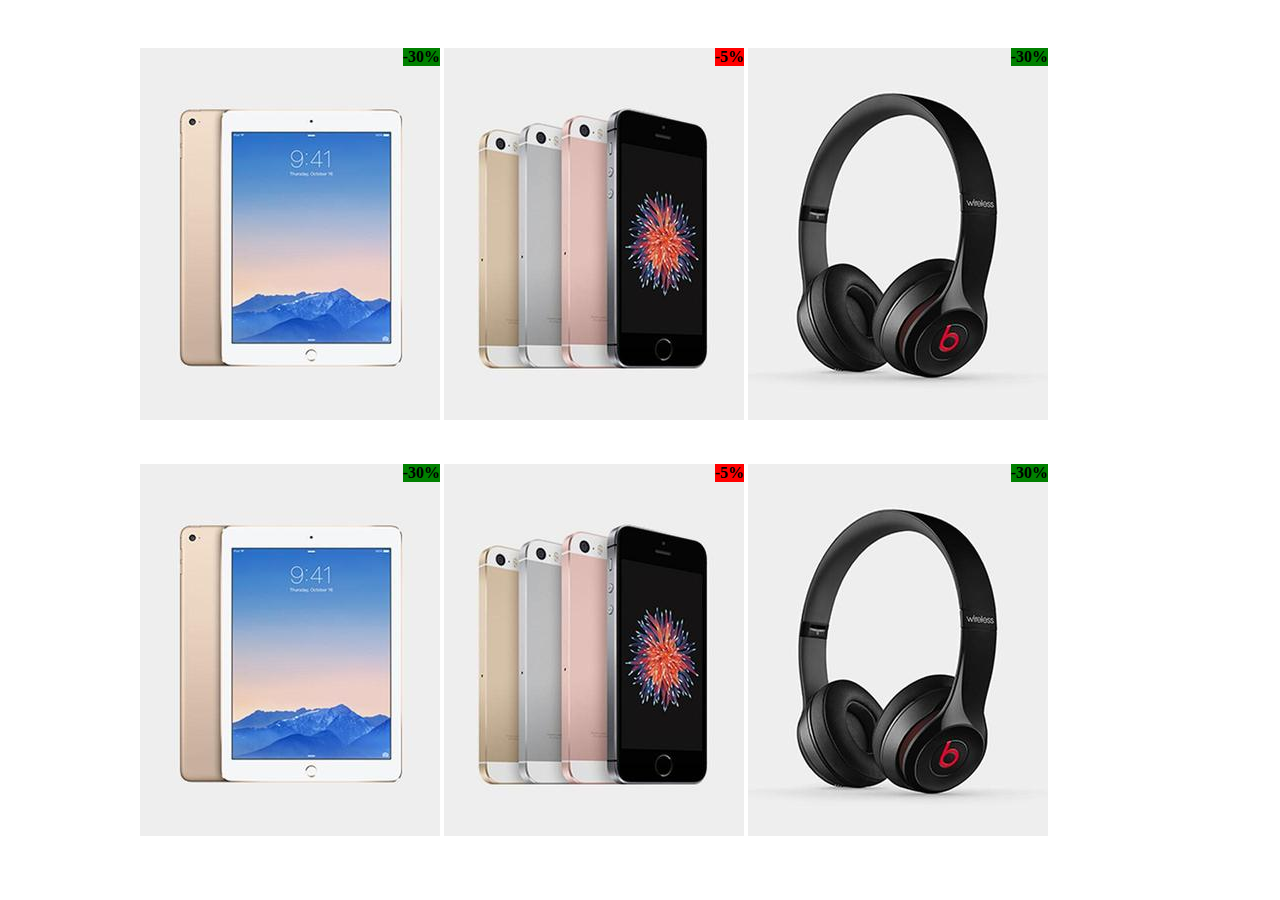
<file: index.html>
<!DOCTYPE html>
<html lang="en">
<head>
    <meta charset="UTF-8">
    <meta http-equiv="X-UA-Compatible" content="IE=edge">
    <meta name="viewport" content="width=device-width, initial-scale=1.0">
    <link rel="stylesheet" href="style.css">
    <title>Shop</title>
</head>
<body>
    <div id="container">
        <div class="part-1">
            <div class="tablet">
                <span class="sale">-30%</span>
                <img src="img/pd1.jpeg" alt="tablet">
                <span class="heart heart-2">&hearts;</span>
            </div>
            <div class="phone">
                <span class="sale">-5%</span>
                <img src="img/pd2.jpeg" alt="phone">
                <span class="heart heart-2">&hearts;</span>
            </div>
            <div class="headphone">
                <span class="sale">-30%</span>
                <img src="img/pd3.jpeg" alt="headphone">
                <span class="heart heart-2">&hearts;</span>
            </div>
        </div>
        <div class="part-2">
            <div class="tablet">
                <span class="sale">-30%</span>
                <img src="img/pd1.jpeg" alt="tablet">
                <span class="heart heart-2">&hearts;</span>
            </div>
            <div class="phone">
                <span class="sale">-5%</span>
                <img src="img/pd2.jpeg" alt="phone">
                <span class="heart heart-2">&hearts;</span>
            </div>
            <div class="headphone">
                <span class="sale">-30%</span>
                <img src="img/pd3.jpeg" alt="headphone">
                <span class="heart heart-2">&hearts;</span>
            </div>
        </div>
    </div>
</body>
</html>
</file>
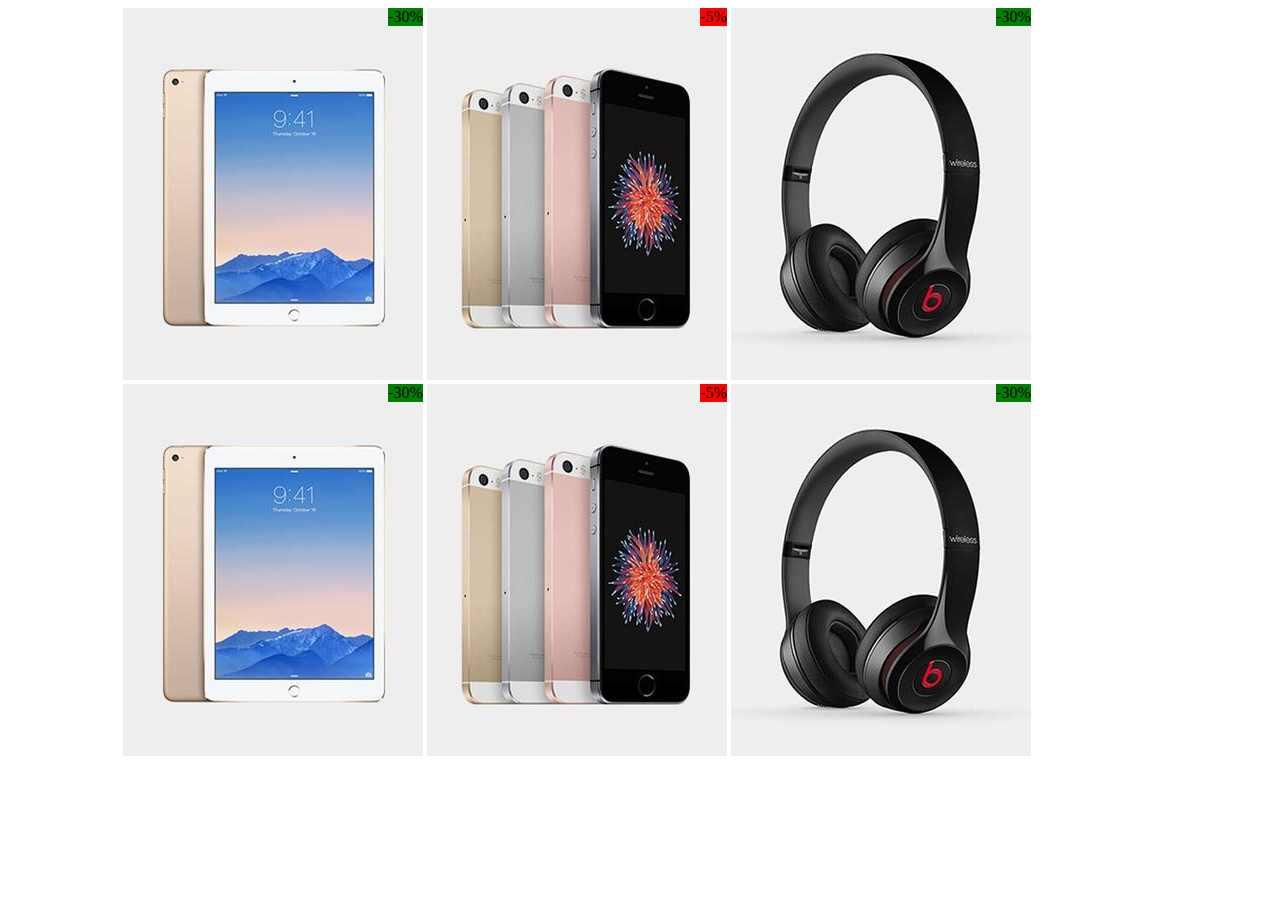
<file: correzione-index.html>
<!DOCTYPE html>
<html lang="en">
<head>
    <meta charset="UTF-8">
    <meta http-equiv="X-UA-Compatible" content="IE=edge">
    <meta name="viewport" content="width=device-width, initial-scale=1.0">
    <link rel="stylesheet" href="correzione-style.css">
    <title>Shop</title>
</head>
<body>
    <!-- contenitore -->
    <div class="container">
        <!-- riga -->
        <div class="row">
            <div class="product">
                <span class="discount">-30&percnt;</span>
                <img src="img/pd1.jpeg" alt="Tablet">
                <div class="heart">&hearts;</div>
            </div>
            <div class="product">
                <span class="discount discount-red">-5&percnt;</span>
                <img src="img/pd2.jpeg" alt="Smartphone">
                <div class="heart">&hearts;</div>
            </div>
            <div class="product">
                <span class="discount">-30&percnt;</span>
                <img src="img/pd3.jpeg" alt="Headphone">
                <div class="heart">&hearts;</div>
            </div>
        </div>
        <!-- riga -->
        <div class="row">
            <div class="product">
                <span class="discount">-30&percnt;</span>
                <img src="img/pd1.jpeg" alt="Tablet">
                <div class="heart">&hearts;</div>
            </div>
            <div class="product">
                <span class="discount discount-red">-5&percnt;</span>
                <img src="img/pd2.jpeg" alt="Smartphone">
                <div class="heart">&hearts;</div>
            </div>
            <div class="product">
                <span class="discount">-30&percnt;</span>
                <img src="img/pd3.jpeg" alt="Headphone">
                <div class="heart">&hearts;</div>
            </div>
        </div>
    </div>
</body>
</html>
</file>
<file: style.css>
.tablet{
    display: inline-block;
    margin-top: 40px;
    position: relative;
}
.phone{
    display: inline-block; 
    position: relative;
}
.headphone{
    display: inline-block;
    position: relative;
}
#container{
    width: 1000px;
    margin: auto;
}
.sale{
    background-color: green;
    font-weight: bold;
    position: absolute;
    right: 0;
}
.phone .sale{
    background-color: red;
}
.heart{
    position: absolute;
    color: transparent;
    bottom: 25px;
    right: 50%;
    z-index: 0;
}
.heart-2:hover{
    position: absolute;
    color: red;
    bottom: 25px;
    right: 50%;
    z-index: 1;
}
</file>
<file: correzione-style.css>
.container{
    width: 90%;
    margin: 0;
}
.row{
    text-align: center;
}
.product{
    /* background-color: aquamarine;
    width: 30%;
    height: 500px; */
    display: inline-block;
    position: relative;
}
.product img{
    /* width: 100%; */
}
.discount{
    position: absolute;
    top: 0;
    right: 0;
    background-color: green;
}
.discount.discount-red{
    background-color: red;
}
.heart{
    color: red;
    font-size: 18px;
    position: absolute;
    bottom: 15px;
    left: 50%;
    display: none;
}
.product:hover .heart{
    display: block;
    cursor: pointer;
}
</file>
